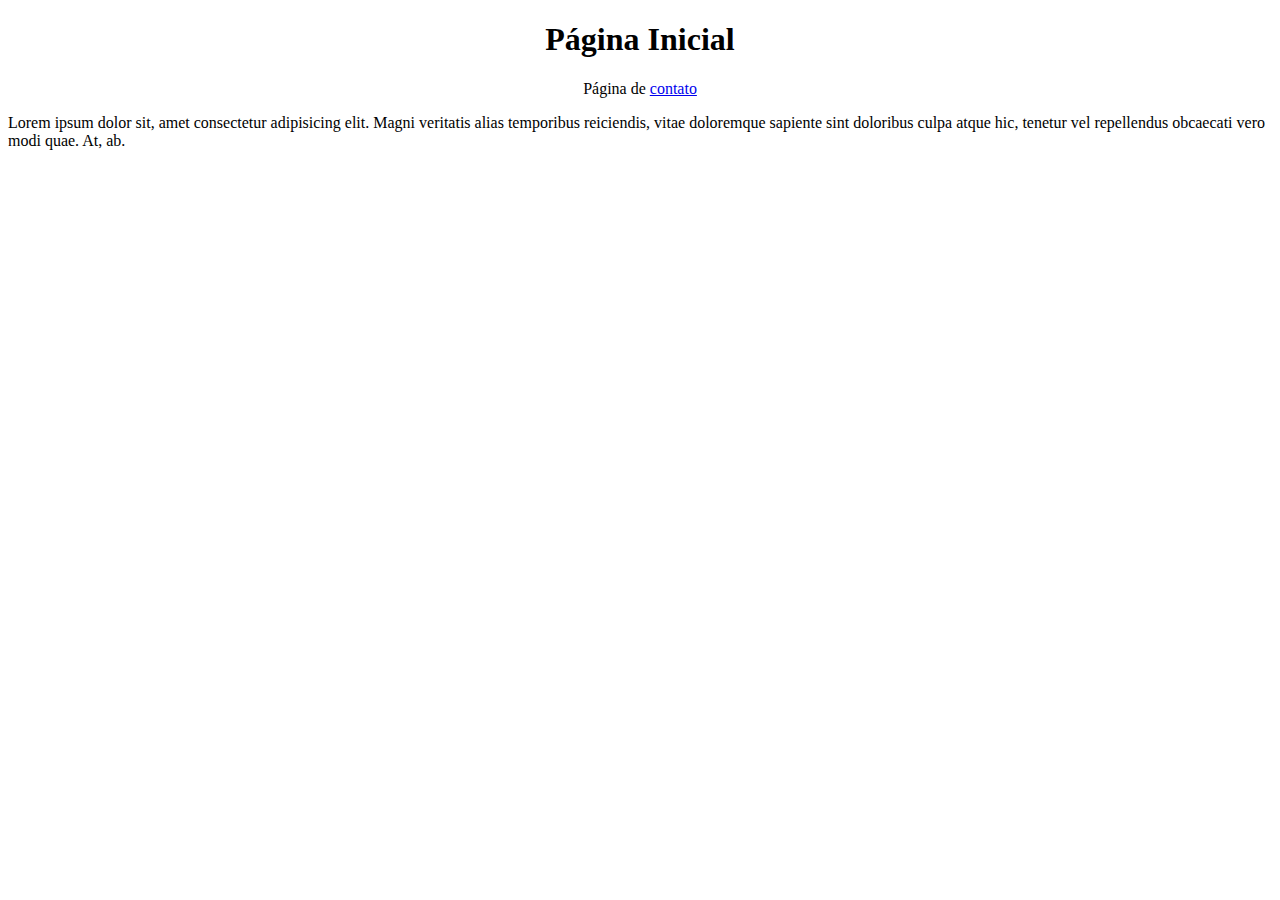
<file: index.html>
<!DOCTYPE html>
<html lang="en">
<head>
    <meta charset="UTF-8">
    <meta name="viewport" content="width=device-width, initial-scale=1.0">
    <title>Document</title>
    <link rel="stylesheet" href="style.css">
</head>
<body>
    <main>
        <h1>Página Inicial</h1>
        <p>Página de <a href="contato.html">contato</a></p>
    </main>
    <section>
        Lorem ipsum dolor sit, amet consectetur adipisicing elit. Magni veritatis alias temporibus reiciendis,
         vitae doloremque sapiente sint doloribus culpa atque hic, tenetur vel repellendus obcaecati vero modi quae. At, ab.
    </section>
</body>
</html>
</file>
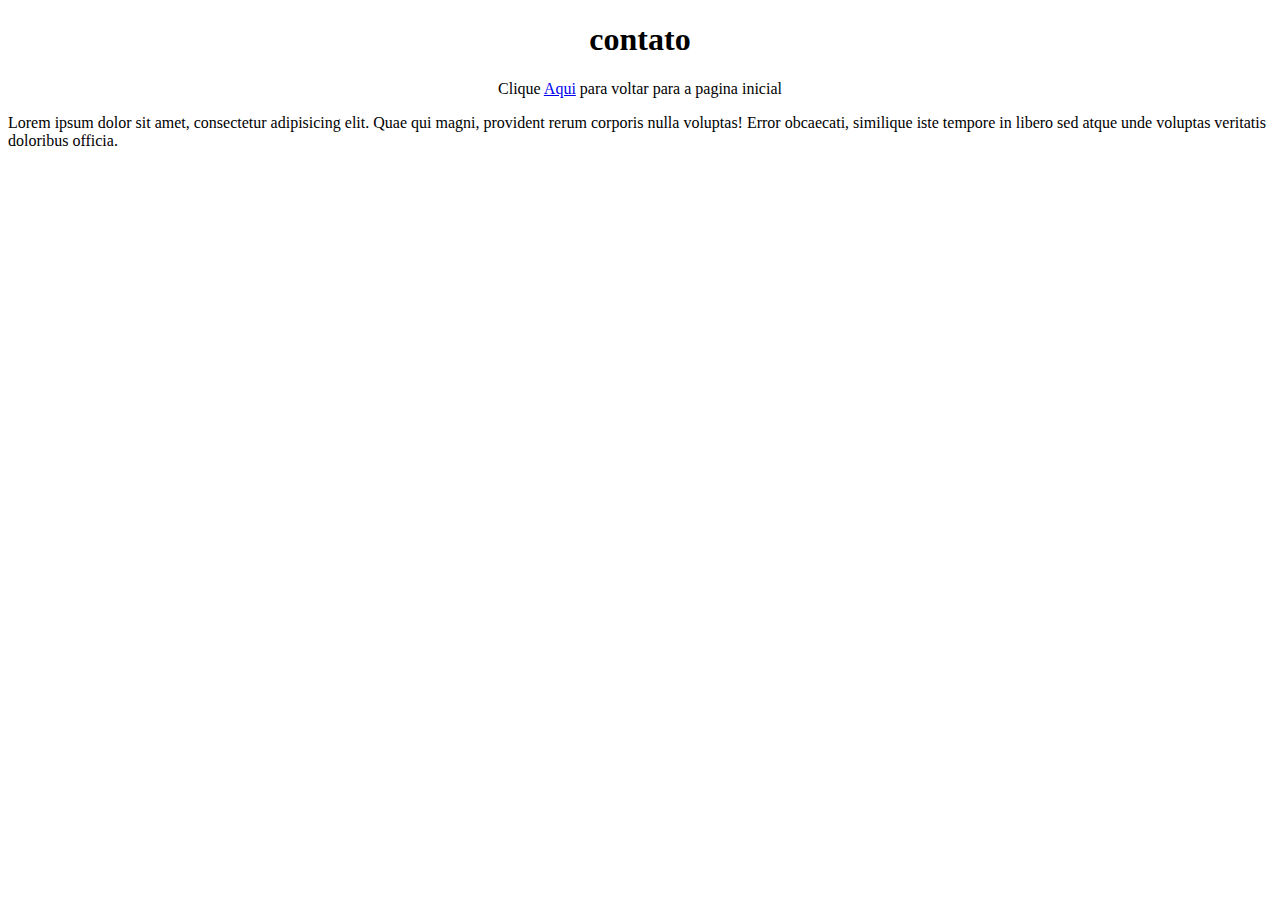
<file: contato.html>
<!DOCTYPE html>
<html lang="en">
<head>
    <meta charset="UTF-8">
    <meta name="viewport" content="width=device-width, initial-scale=1.0">
    <title>Document</title>
    <link rel="stylesheet" href="style.css">
</head>
<body>
    <main>
        <h1>contato</h1>
        <p>Clique <a href="index.html">Aqui</a> para voltar para a pagina inicial</p>
    </main>
    <section>
        Lorem ipsum dolor sit amet, consectetur adipisicing elit. Quae qui magni, provident rerum corporis nulla voluptas! Error obcaecati, similique iste tempore in libero sed atque unde voluptas veritatis doloribus officia.
    </section>
</body>
</html>
</file>
<file: style.css>
main{    text-align: center;
    border: 2px;
    border-radius: 10px;
}
</file>
